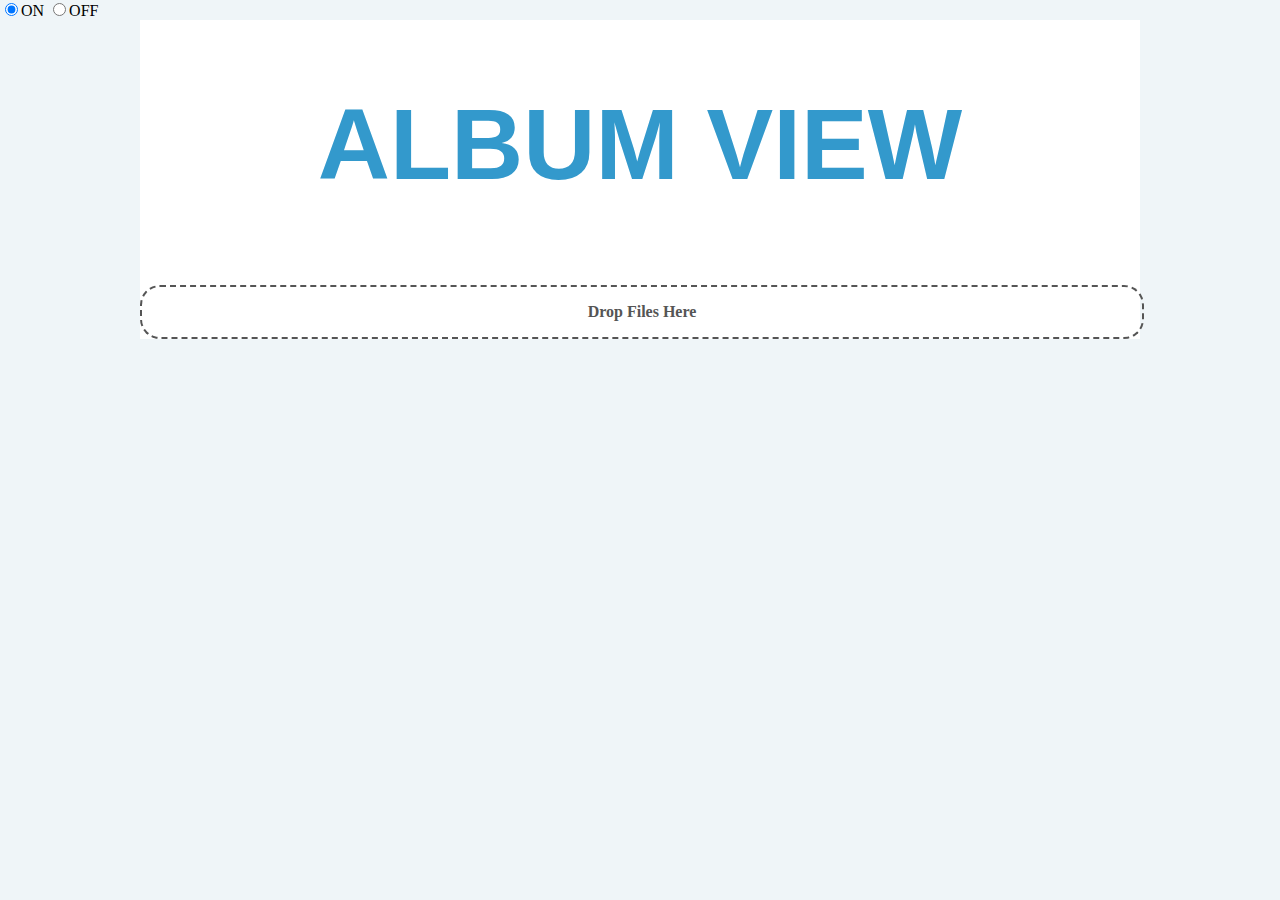
<file: index.html>
<html>
<head>
<meta charset="UTF-8">
<title>Album</title>
<link href="main.css" rel="stylesheet" type="text/css">
</head>

<body>
<input type="radio" name="updateMode" id="on" checked="checked" />ON
<input type="radio" name="updateMode" id="off" />OFF
<div id="wrapper">
  <header id="top">
    <h1>Album View</h1>
  </header>
  <article id="main">
    <ul id="photoList">
    </ul>
    <img id="pe" class="edit" src="edit.jpg" />
    <img id="px" class="delete" src="delete.png" />
  </article>

  <section>
  	<input type="hidden" id="MAX_FILE_SIZE" value="1000000" />
    <div id="filedrag">Drop Files Here</div>
  </section>
</div>

<div id="view" class="hide">
  	<div id="mask"></div>
  	<div id="photo">
  		<table cellpadding="0">
  			<tr>
  				<td id="c11"></td>
  				<td id="c12"></td>
  				<td id="c13"></td>
  			</tr>
  			<tr>
  				<td id="c21"></td>
  				<td id="c22"></td>
  				<td id="c23"></td>
  			</tr>
  			<tr>
  				<td id="c31"></td>
  				<td id="c32"></td>
  				<td id="c33"></td>
  			</tr>  				
  		</table>
  	</div>
</div>
<script type="text/javascript" src="js/myLib.js"></script>
<script type="text/javascript" src="js/init.js"></script>
</body>
</html>
</file>
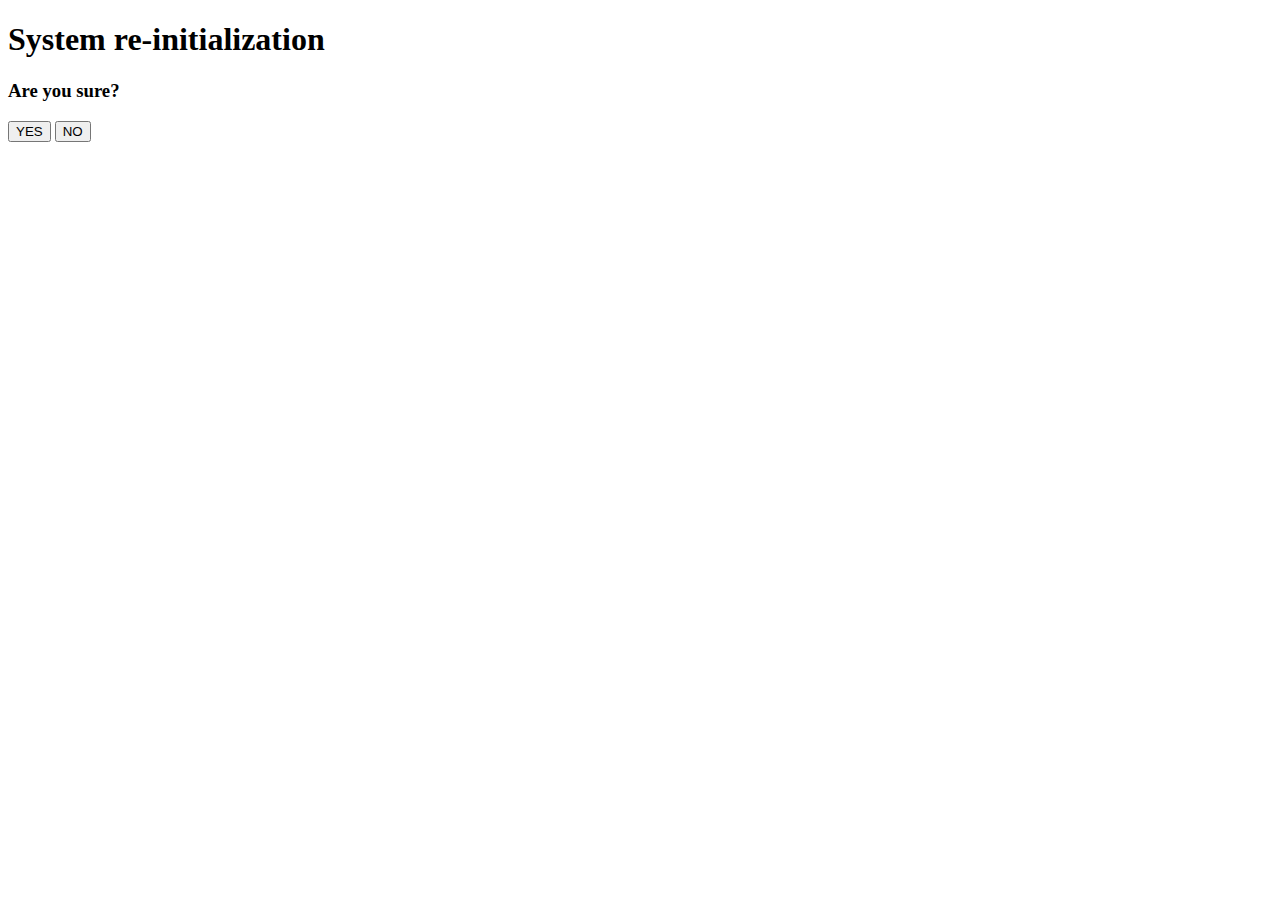
<file: reinit.html>
<!DOCTYPE html>
<html>
<head>
	<title>RE-INIT</title>
	<meta http-equiv="content-type" content="text/html; charset=UTF-8" />
</head>
</html>

<body>
<section>
	<h1>System re-initialization</h1>
	<h3>Are you sure?</h3>


	<button type="button" id="yes">YES</button>
	<button type="button" id="no">NO</button>
	
	<p id="info"></p>
</section>

<script type="text/javascript" src="js/myLib.js"></script>
<script type="text/javascript" src="js/reinit.js"></script>
</body>
</html>
</file>
<file: main.css>
@charset "UTF-8";
#top {
	overflow: hidden;
}
#bottom {
	clear: both;
	text-align: center;
}
body {
	background-color: #EFF5F8;
	margin-top: 0px;
	margin-right: 0px;
	margin-bottom: 0px;
	margin-left: 0px;
	width: 100%;
	height: 100%;
}
#wrapper {
	margin-left: auto;
	margin-right: auto;
	width: 100%;
	min-width: 740px;
	max-width: 1000px;
	background-color: #FFFFFF;
}
#top h1 {
	color: #3399CC;
	text-align: center;
	text-transform: uppercase;
	font-family: Impact, Haettenschweiler, "Franklin Gothic Bold", "Arial Black", sans-serif;
	font-style: normal;
	font-size: 100px;
}
#main ul {
	list-style-type: none;
	margin-top: 0px;
	margin-right: 0px;
	margin-bottom: 0px;
	margin-left: 0px;
	padding-top: 0px;
	padding-right: 0px;
	padding-bottom: 0px;
	padding-left: 0px;
	width: 100%;
	float: left;
}
#main ul li img  {
	width: 100%;
	float: left;
	border: 2px solid #fff;
}
#main .delete, #main .edit
{
	border: 2px solid #fff;
	background-color: #fff;
}
#main {
	width: 95%;
	margin-left: 2%;
	margin-right: 2%;
	float: left;
}
#main ul li {
	float: left;
	padding-top: 0px;
	padding-right: 0px;
	padding-bottom: 0px;
	padding-left: 0px;
	display: block;
	margin-top: 5px;
	margin-right: 5px;
	margin-bottom: 5px;
	margin-left: 5px;
	width: 23%;
	position: relative;
}
#main ul li:nth-child(4n+1) {
	clear: left;
}
#main ul li img {
	height: 150px;
}
#main .delete, #main .edit {
	position: absolute;
	display: none;
}
#filedrag {
	width: 100%;
	display: none;
	font-weight: bold;
	text-align: center;
	padding: 1em 0;
	margin: 1em 0;
	color: #555;
	border: 2px dashed #555;
	border-radius: 20px;
	cursor: default;
	background-image: url(./progress.png);
	background-repeat: repeat-y;
	background-size: 0% auto;
	clear: both;
}
#filedrag.hover {
	color: #f00;
	border-color: #f00;
	border-style: solid;
	box-shadow: inset 0 3px 4px #888;
}#view {
	width: 100%;
	position: fixed;
	height: 100%;
	top: 0px;
}
.hide {
	display: none;
}
#mask {
	width: 100%;
	height: 100%;
	background-color: #ccc;
	opacity: 0.7;
}
#photo {
	position: absolute;
	margin-left: auto;
	top: 0px;
	background-color: #3399CC;
	margin-right: auto;
	border: 5px solid #FFFFFF;
	border-radius: 20px;
}
#c11 {
	width: 10px;
	height: 10px;
	cursor: nw-resize;
}
#c13 {
	width: 10px;
	height: 10px;
	cursor: ne-resize;
}
#c12 {
	cursor: n-resize;
}
#c21 {
	cursor: w-resize;
}
#c23 {
	cursor: e-resize;
}
#c31 {
	width: 10px;
	height: 10px;
	cursor: sw-resize;
}
#c33 {
	width: 10px;
	height: 10px;
	cursor: se-resize;
}
#c32 {
	cursor: s-resize;
}
</file>
